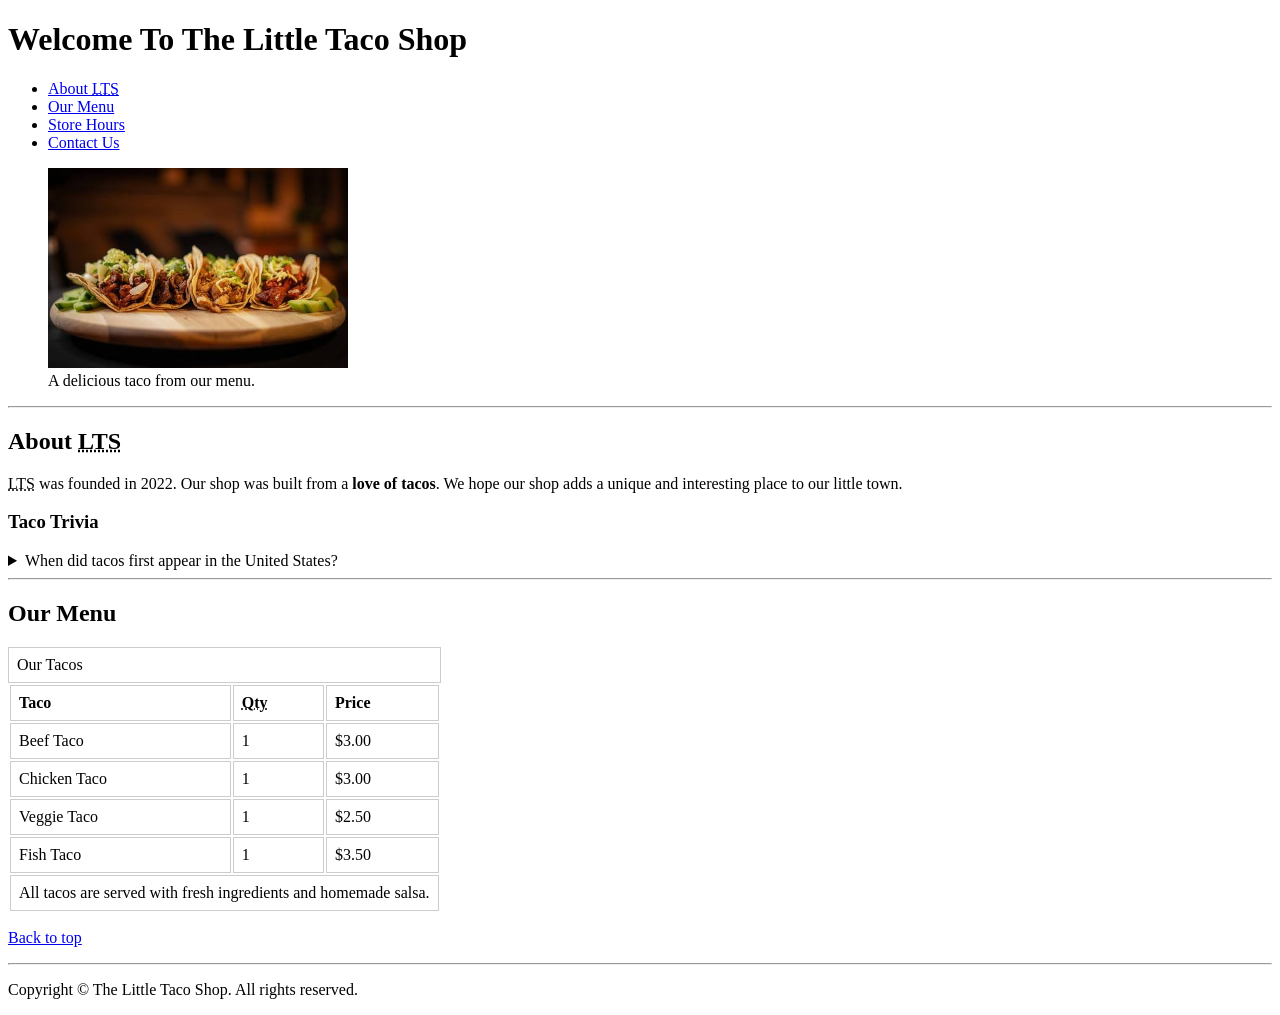
<file: index.html>
<!DOCTYPE html>
<html lang="en">
    <head>
        <meta charset="UTF-8">
        <meta name="author" content="Muhammad Iqram">
        <meta name="description" content="This is a simple Project for HTML.">
        <title>The Little Taco Shop</title>
        <link rel="icon" href="logo khan.png"> 
        <link rel="stylesheet" href="main.css">
    </head>
    <body>
        <header id="top">
            <h1>Welcome To The Little Taco Shop</h1>
            <nav>
                <ul>
                    <li><a href="#about-lts">About <abbr title="The Little Taco Shop">LTS</abbr></a></li>
                    <li><a href="#our-menu">Our Menu</a></li>
                    <li><a href="store.hour.html">Store Hours</a></li>
                    <li><a href="contact.html">Contact Us</a></li>
                </ul>
            </nav>
        </header>

        <main>
            <figure>
                <img src="images/img 1.jfif" alt="Image 1" title="First Place" width="300" height="200" loading="lazy">
                <figcaption>A delicious taco from our menu.</figcaption>
            </figure>

            <hr>

            <section id="about-lts">
                <h2>About <abbr title="The Little Taco Shop">LTS</abbr></h2>
                <p> 
                    <abbr title="The Little Taco Shop">LTS</abbr> was founded in 2022. Our shop was built from a <strong>love of tacos</strong>. We hope our shop adds a unique and interesting place to our little town.
                </p>
                <h3>Taco Trivia</h3>
                <details>
                    <summary>When did tacos first appear in the United States?</summary>
                    <p>Jeffrey M. Pilcher, taco historian and professor of history at the University of Minnesota, says the earliest mention of tacos in the United States are in a newspaper from 1905.</p>
                    <p>(Sources: <a href="https://www.smithsonianmag.com/" target="_blank">Smithsonian Magazine</a>)</p>
                </details>
            </section>

            <hr>

            <section id="our-menu">
                <h2>Our Menu</h2> 
                <table>
                    <caption>Our Tacos</caption>
                    <thead>
                        <tr>
                            <th>Taco</th>
                            <th><abbr title="Quantity">Qty</abbr></th>
                            <th>Price</th>
                        </tr>
                    </thead>
                    <tbody>
                        <tr>
                            <td>Beef Taco</td>
                            <td>1</td>
                            <td>$3.00</td>
                        </tr>
                        <tr>
                            <td>Chicken Taco</td>
                            <td>1</td>
                            <td>$3.00</td>
                        </tr>
                        <tr>
                            <td>Veggie Taco</td>
                            <td>1</td>
                            <td>$2.50</td>
                        </tr>
                        <tr>
                            <td>Fish Taco</td>
                            <td>1</td>
                            <td>$3.50</td>
                        </tr>
                    </tbody>
                    <tfoot>
                        <tr>
                            <td colspan="3">All tacos are served with fresh ingredients and homemade salsa.</td>
                        </tr>
                    </tfoot>
                </table>
            </section>

            <p>
                <a href="#top">Back to top</a>
            </p>
        </main>

        <hr>

        <footer>
            <p>Copyright &copy; The Little Taco Shop. All rights reserved.</p>
        </footer>
    </body>
</html>
</file>
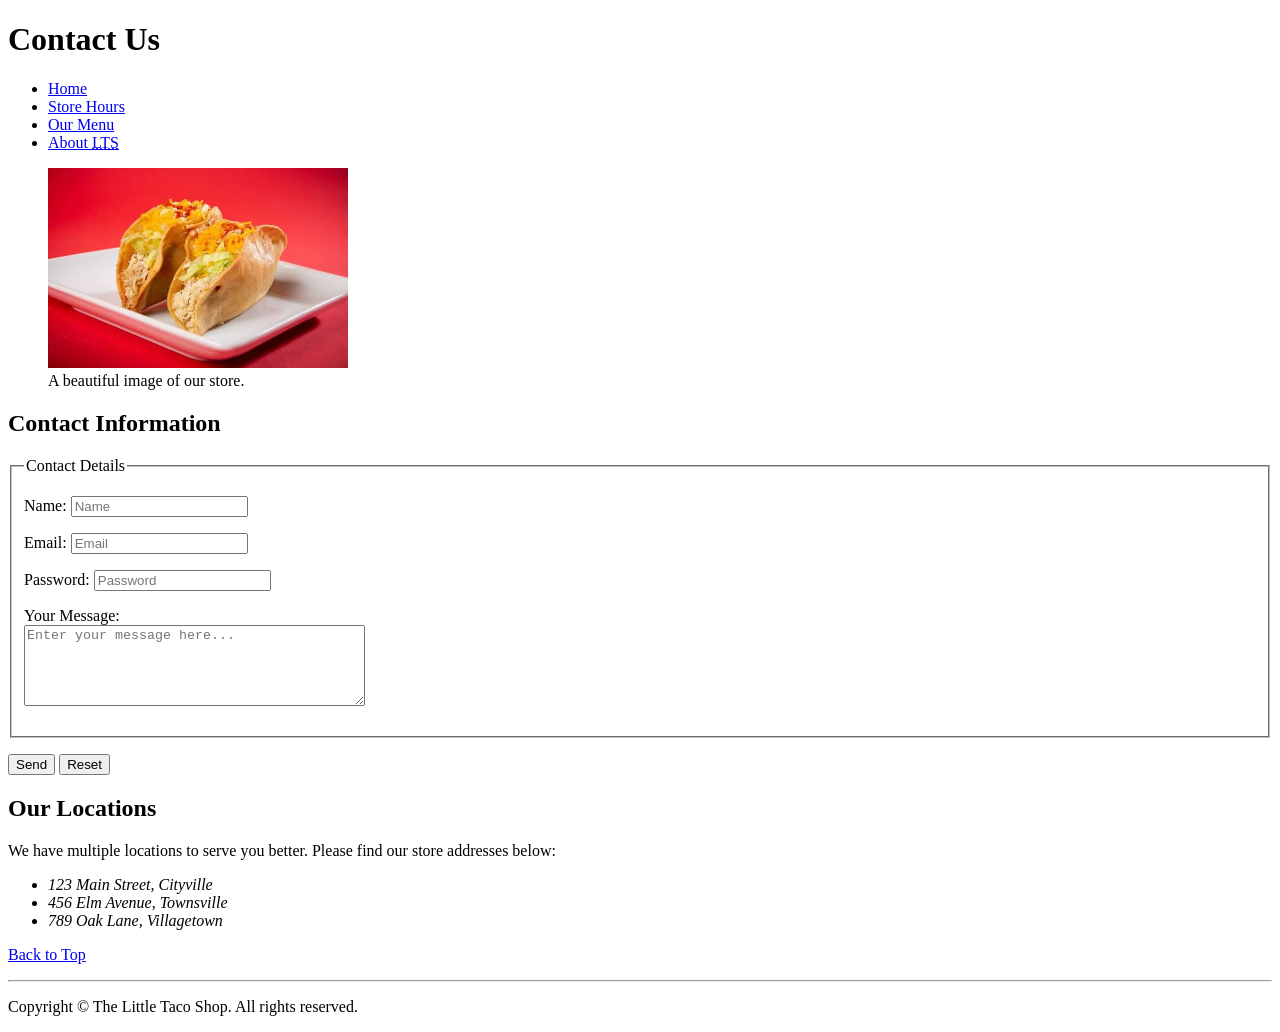
<file: contact.html>
<!DOCTYPE html>
<html lang="en">
<head>
    <meta charset="UTF-8">
    <meta name="author" content="Muhammad Iqram">
    <meta name="description" content="This is a simple HTML template for a web page.">
    <title>Contact Us - The Little Taco Shop</title>
    <link rel="icon" href="logo khan.png" type="image/x-icon">
    <link rel="stylesheet" href="main.css">
</head>
<body>
    <header id="top">
        <h1>Contact Us</h1>
        <nav>
            <ul>
                <li><a href="index.html">Home</a></li>
                <li><a href="store.hour.html">Store Hours</a></li>
                <li><a href="index.html#our-menu">Our Menu</a></li>
                <li><a href="index.html#about-lts">About <abbr title="The Little Taco Shop">LTS</abbr></a></li>
            </ul>
        </nav>
    </header>

    <main>
        <figure>
            <img src="images/img 3.jfif" alt="Image 3" title="Third Place" width="300" height="200" loading="lazy">
            <figcaption>A beautiful image of our store.</figcaption>
        </figure>

        <h2>Contact Information</h2>

        <form action="" method="post">
            <fieldset>
                <legend>Contact Details</legend>
                <p>
                    <label for="name">Name: </label>
                    <input type="text" id="name" name="name" required placeholder="Name">
                </p>
                <p>
                    <label for="email">Email: </label>
                    <input type="email" id="email" name="email" required placeholder="Email">
                </p>
                <p>
                    <label for="password">Password: </label>
                    <input type="password" id="password" name="password" required placeholder="Password">
                </p>
                <p>
                    <label for="message">Your Message:</label><br>
                    <textarea id="message" name="message" rows="5" cols="40" placeholder="Enter your message here..."></textarea>
                </p>
            </fieldset>
            <p>
                <button type="submit">Send</button>
                <button type="reset">Reset</button>
            </p>
        </form>

        <h2>Our Locations</h2>
        <p>We have multiple locations to serve you better. Please find our store addresses below:</p>
        <address>
            <ul>
                <li>123 Main Street, Cityville</li>
                <li>456 Elm Avenue, Townsville</li>
                <li>789 Oak Lane, Villagetown</li>
            </ul>
        </address>

        <p>
            <a href="#top">Back to Top</a>
        </p>
    </main>

    <hr>
    <footer>
        <p>Copyright &copy; The Little Taco Shop. All rights reserved.</p>
    </footer>
</body>
</html>
</file>
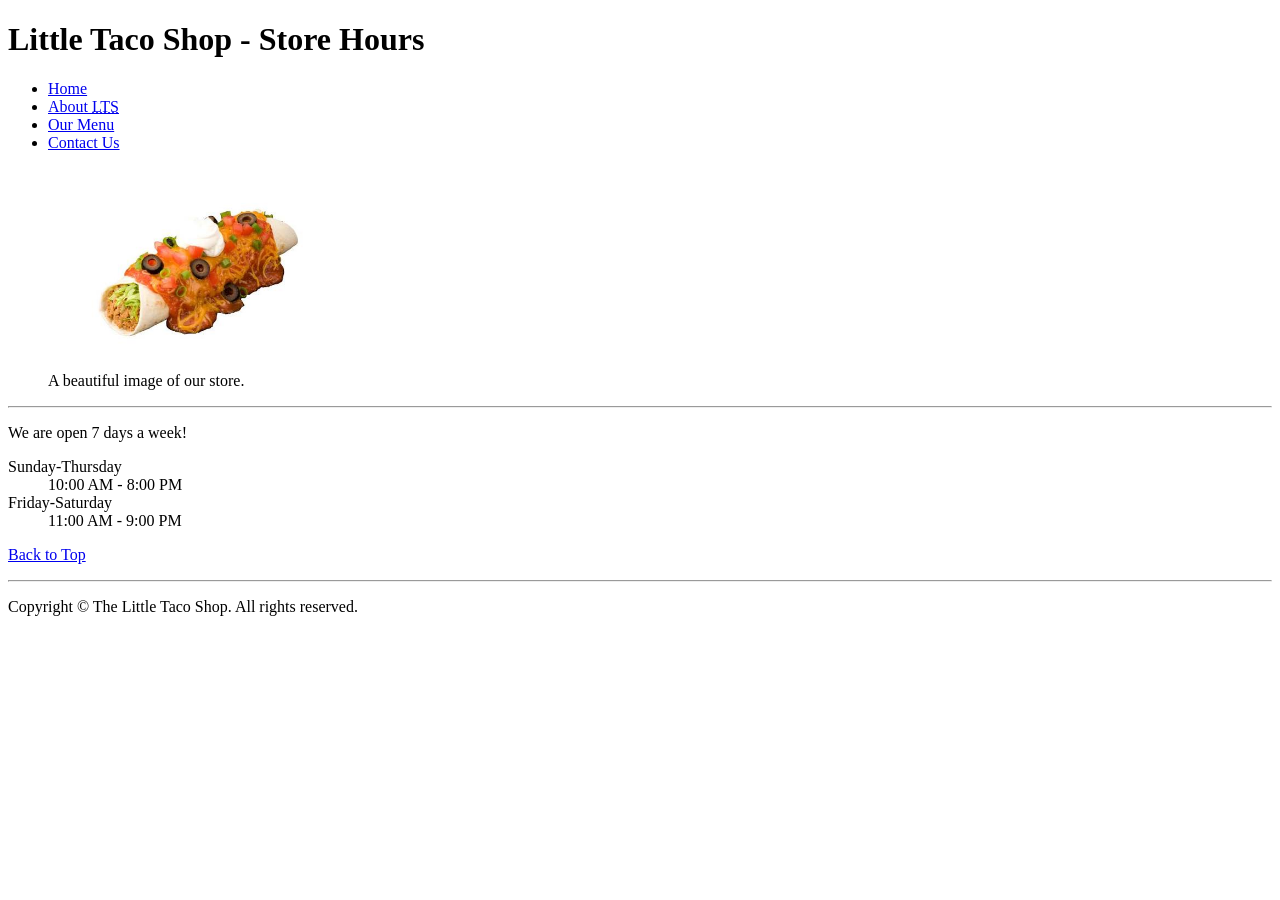
<file: store.hour.html>
<!DOCTYPE html>
<html lang="en">
    <head>
        <meta charset="UTF-8">
        <meta name="author" content="Muhammad Iqram">
        <meta name="description" content="This is a simple HTML template for a web page.">
        <title>Store Hours - The Little Taco Shop</title>
        <link rel="icon" href="logo khan.png">
        <link rel="stylesheet" href="main.css">
    </head>
    <body>
        <header id="top">
            <h1>Little Taco Shop - Store Hours</h1>
            <nav>
                <ul>
                    <li><a href="index.html">Home</a></li>
                    <li><a href="index.html#about-lts">About <abbr title="The Little Taco Shop">LTS</abbr></a></li>
                    <li><a href="index.html#our-menu">Our Menu</a></li>
                    <li><a href="contact.html">Contact Us</a></li>
                </ul>
            </nav>
        </header>

        <main>
            <figure>
                <img src="images/img 2.jfif" alt="Image 2" title="Second Place" width="300" height="200" loading="lazy">
                <figcaption>A beautiful image of our store.</figcaption>
            </figure>

            <hr>

            <p>We are open 7 days a week!</p>
            <dl>
                <dt>Sunday-Thursday</dt>
                <dd>10:00 AM - 8:00 PM</dd>
                <dt>Friday-Saturday</dt>
                <dd>11:00 AM - 9:00 PM</dd>
            </dl>

            <p>
                <a href="#top">Back to Top</a>
            </p>
        </main>

        <hr>

        <footer>
            <p>Copyright &copy; The Little Taco Shop. All rights reserved.</p>
        </footer>
    </body>
</html>
</file>
<file: main.css>
caption,th,td {
    padding: 0.5em;
    border: 1px solid #ccc;
    text-align: left;
}
</file>
